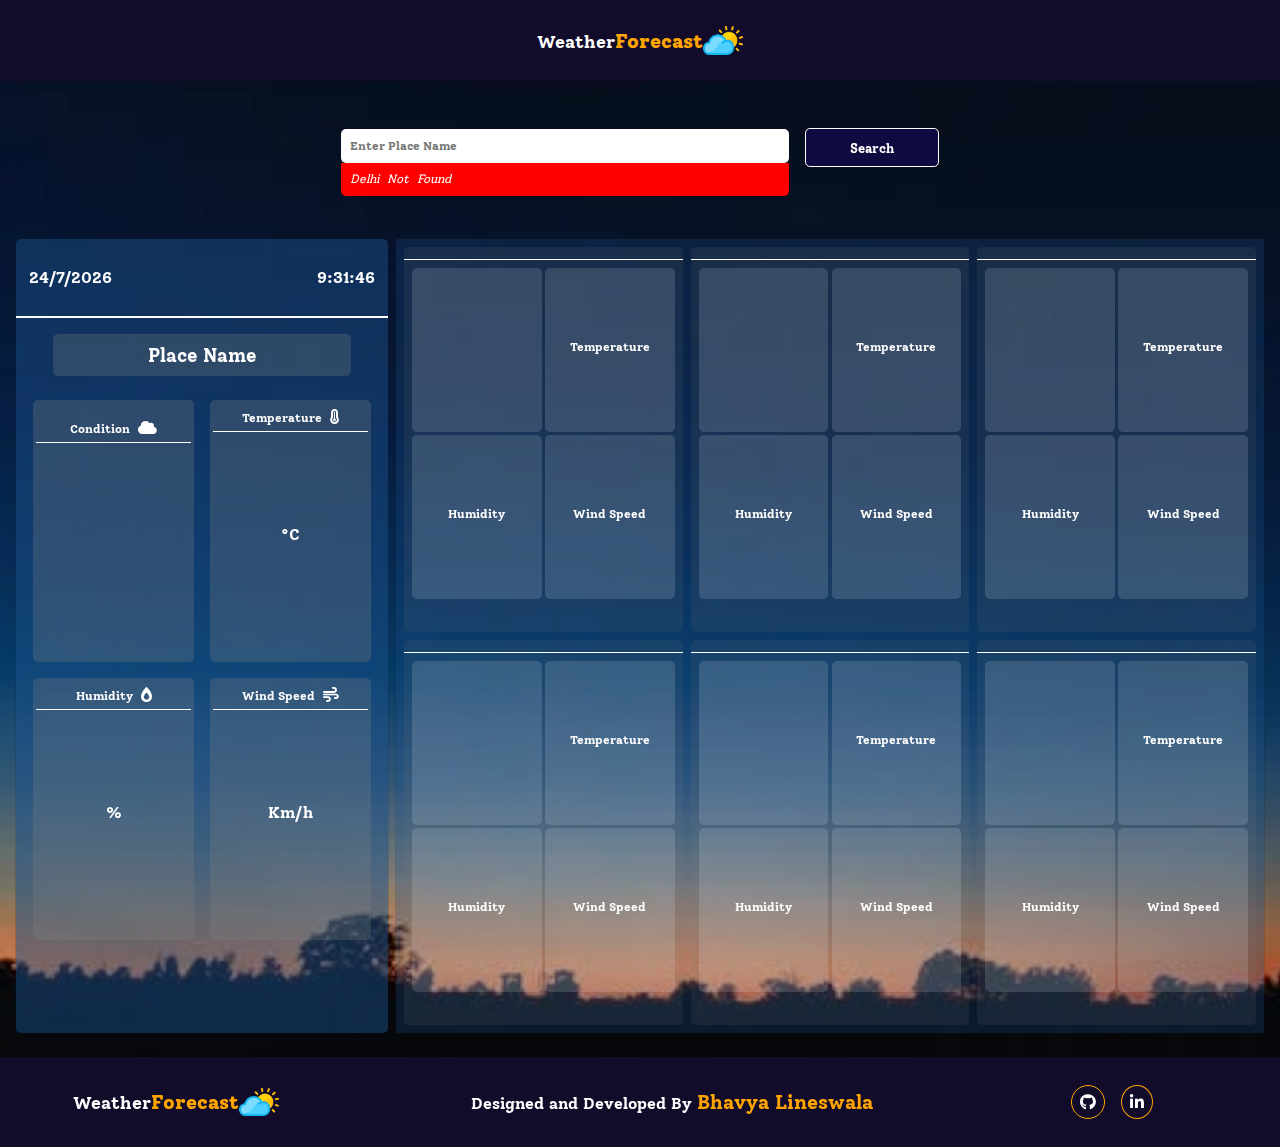
<file: index.html>
<!DOCTYPE html>
<html lang="en">

<head>
    <meta charset="UTF-8">
    <meta http-equiv="X-UA-Compatible" content="IE=edge">
    <meta name="viewport" content="width=device-width, initial-scale=1.0">
    <title>Weather And Weather Forecast - Web Application</title>
    <link rel="icon" href="./Icon.png">
    <link rel="stylesheet" href="https://cdnjs.cloudflare.com/ajax/libs/font-awesome/6.1.2/css/all.min.css" />


    <!-- Custome Style Sheet -->
    <link rel="stylesheet" href="./App.css">
    <link rel="stylesheet" href="./MediaQuery.css">
</head>

<body onload="startTime(), GetWeather(DefaultPlace)">
    <main>
        <header>
            <p id="App_Name">Weather<span>Forecast</span></p>
            <img src="./Icon.png" alt="App-icon" class="App_Icon">
        </header>
        <form onsubmit="event.preventDefault();">
            <div class="Search_Field">
                <input type="text" id="Search_Place" placeholder="Enter Place Name">
                <p id="ErrorMsg"></p>
            </div>
            <button id="SearchButton">Search</button>
        </form>

        <div class="Weather_Container">

            <div class="CurrentWeather_Container">

                <div class="CurrentWeather">

                    <div class="DateTime_Container">
                        <p id="Date">Date</p>
                        <p id="Time">Time</p>
                    </div>

                    <h3 id="Place_Name">Place Name</h3>
                    <div class="Weather_Details">

                        <div class="Weather_Item" id="WeatherConditionBox">
                            <h5>Condition <i class="fa-solid fa-cloud"></i></h5>
                            <p id="Condition"> </p>
                            <div id="ConditionIcon"></div>
                        </div>

                        <div class="Weather_Item">
                            <h5>Temperature <i class="fa-solid fa-temperature-full"></i></h5>
                            <p> <span id="Temperature"></span>&deg;C</p>
                        </div>

                        <div class="Weather_Item">
                            <h5>Humidity <i class="fa-solid fa-fire-flame-simple"></i></h5>
                            <p><span id="Humidity"></span>&percnt;</p>
                        </div>

                        <div class="Weather_Item">
                            <h5>Wind Speed <i class="fa-solid fa-wind"></i></h5>
                            <p><span id="WindSpeed"></span> Km/h</p>
                        </div>

                    </div>

                </div>

            </div>

            <div class="WeatherForecast_Container">
                <div class="WeatherForeCast">

                    <div class="ForeCastItem">
                        <h5 id="Day1"></h5>
                        <div class="ForeCastItem-Details">
                            <div id="Day1ConditionBox" class="ConditionBox"> </div>
                            <p>Temperature<span id="Day1Temperature"></span></p>
                            <p>Humidity<span id="Day1Humidity"></span></p>
                            <p>Wind Speed<span id="Day1Wind"></span></p>
                        </div>
                    </div>

                    <div class="ForeCastItem">
                        <h5 id="Day2"></h5>
                        <div class="ForeCastItem-Details">
                            <div id="Day2ConditionBox" class="ConditionBox"> </div>
                            <p>Temperature<span id="Day2Temperature"></span></p>
                            <p>Humidity<span id="Day2Humidity"></span></p>
                            <p>Wind Speed<span id="Day2Wind"></span></p>
                        </div>
                    </div>

                    <div class="ForeCastItem">
                        <h5 id="Day3"></h5>
                        <div class="ForeCastItem-Details">
                            <div id="Day3ConditionBox" class="ConditionBox"> </div>
                            <p>Temperature<span id="Day3Temperature"></span></p>
                            <p>Humidity<span id="Day3Humidity"></span></p>
                            <p>Wind Speed<span id="Day3Wind"></span></p>
                        </div>
                    </div>

                    <div class="ForeCastItem">
                        <h5 id="Day4"></h5>
                        <div class="ForeCastItem-Details">
                            <div id="Day4ConditionBox" class="ConditionBox"> </div>
                            <p>Temperature<span id="Day4Temperature"></span></p>
                            <p>Humidity<span id="Day4Humidity"></span></p>
                            <p>Wind Speed<span id="Day4Wind"></span></p>
                        </div>
                    </div>

                    <div class="ForeCastItem">
                        <h5 id="Day5"></h5>
                        <div class="ForeCastItem-Details">
                            <div id="Day5ConditionBox" class="ConditionBox"> </div>
                            <p>Temperature<span id="Day5Temperature"></span></p>
                            <p>Humidity<span id="Day5Humidity"></span></p>
                            <p>Wind Speed<span id="Day5Wind"></span></p>
                        </div>
                    </div>

                    <div class="ForeCastItem">
                        <h5 id="Day6"></h5>
                        <div class="ForeCastItem-Details">
                            <div id="Day6ConditionBox" class="ConditionBox"> </div>
                            <p>Temperature<span id="Day6Temperature"></span></p>
                            <p>Humidity<span id="Day6Humidity"></span></p>
                            <p>Wind Speed<span id="Day6Wind"></span></p>
                        </div>
                    </div>
                </div>

            </div>

        </div>


        <footer>
            <div class="App-Logo">
                <p id="App_Name">Weather<span>Forecast</span></p>
                <img src="./Icon.png" alt="App-icon" class="App_Icon">
            </div>
            <div class="DesignerInfo">
                <p>Designed and Developed By <span id="Name">Bhavya Lineswala</span></p>
            </div>
            <div class="SocialMedia">
                <a href="https://github.com/bhavya8112" target="_blank" title="Github-Profile"><i
                        class="fa-brands fa-github"></i>
                    <a href="https://www.linkedin.com/in/bhavya-lineswala-5ab026221/" target="_blank"
                        title="Linkdin-Profile"><i class="fa-brands fa-linkedin-in"></i>

            </div>
        </footer>
    </main>




    <script src="./App.js"></script>
</body>

</html>
</file>
<file: App.css>
@import url('https://fonts.googleapis.com/css2?family=Solway:wght@700;800&display=swap');

*{
    margin: 0;
    padding: 0;
    box-sizing: border-box;
    font-family: 'Solway', serif;
    font-weight: 700;

}
main{
    width: 100%;
    height: fit-content;
    color: white;
}
body{
    background-image: url("weather.png");
    background-size: cover;
    background-repeat: no-repeat;
}

/* Header Style */
header{
    width: 100%;
    height: 9vh;
    display: flex;
    align-items: center;
    justify-content: center;
    background-color: #130b2a;
    position: fixed;
    top: 0;
}

#App_Name{
    font-weight: 700;
    font-size: 18px;
}
#App_Name span{
    font-size: 20px;
    font-weight: 800;
    color: orange;
}
.App_Icon{
    width: 40px;
}

/* Form Style */
form{
    margin: 5em  auto 0em auto;
    width: 70%;
    height: 15vh;
    display: flex;
    align-items: center;
    justify-content: center;
    gap: 1em;
}
.Search_Field{
    padding-top: 30px;
    width: 50%;
    display: flex;
    justify-content: center;
    flex-direction: column;
}
#Search_Place{
    width: 100%;
    padding: 0.8em;
    border: none;
    border-radius: 5px;
    font-size: 12px;
}
#Search_Place:focus{
    outline: none;
}
#ErrorMsg{
    text-transform: capitalize;
    font-weight: 400;
    background-color: red;
    font-size: 12px;
    font-style: italic;
    padding: 0.8em;
    border-bottom-left-radius: 5px;
    border-bottom-right-radius: 5px;
    opacity: 0;
    word-spacing: 5px;
}
#SearchButton{
    width: 15%;
    padding: 0.8em;
    border: none;
    border-radius: 5px;
    background-color: rgba(15, 10, 63, 1);
    color: white;
    border: 1px solid white;
}
#SearchButton:hover{
    cursor: pointer;
    background-color: rgba(15, 10, 63, 0);
}


/* Weather_Container Style  */
.Weather_Container{
    margin: 1em 0em;
    width: 100%;
    height: 90vh;
    padding: 0.5em 1em;
    display: flex;
    align-items: center;
    justify-content: center;
    gap: 0.5em;
}

.CurrentWeather_Container{
    box-shadow: rgba(0, 0, 0, 0.02) 0px 1px 3px 0px, rgba(27, 31, 35, 0.15) 0px 0px 0px 1px;
    width: 30%;
    height: 100%;
    background-color: #1c538e79;
    display: flex;
    align-items: center;
    justify-content: center;
    border-radius: 5px;
}

.CurrentWeather_Container .CurrentWeather{
    border-radius: 5px;
    width: 100%;
    height: 100%;
    display: flex;
    flex-direction: column;
    align-items: center;
    gap: 1em;
    text-align: center;
}

.CurrentWeather_Container .CurrentWeather .DateTime_Container{
    border-bottom: 2px solid white;
    width: 100%;
    height: 10%;
    display: flex;
    align-items: center;
    justify-content: space-between;
    padding: 0em 0.8em;
}
#Place_Name{
    width: 80%;
    padding: 0.5em;
    border-radius: 5px;
    background-color: rgba(128, 128, 128, 0.281);
}
.Weather_Details{
    width: 95%;
    height: 70%;
    display: grid;
    grid-template-columns: repeat(2, 1fr);
    grid-template-rows: repeat(2, 1fr);
    gap: 1em;

    padding: 0.5em;
}
.Weather_Item{
    background-color: rgba(128, 128, 128, 0.281);
    border-radius: 5px;
    display: flex;
    align-items: center;
    flex-direction: column;
    padding: 0.2em;
}
.Weather_Item p{
    height: 80%;
    width: 100%;
    display: flex;
    align-items: center;
    justify-content: center;
}
#WeatherConditionBox {
    display: flex;
    align-items: center;
    justify-content: center;
}

h5{
    font-size: 12px;
    border-bottom: 1px solid white;
    padding: 0.5em;
    width: 100%;
    text-align: center;
}
h5 i{
    font-size: 15px;
    margin-left: 5px;
}
.WeatherForecast_Container{
    box-shadow: rgba(0, 0, 0, 0.02) 0px 1px 3px 0px, rgba(27, 31, 35, 0.15) 0px 0px 0px 1px;
    background-color: hsla(211, 67%, 33%, 0.267);
    width: 70%;
    height: 100%;
}
.WeatherForecast_Container .WeatherForeCast{
    border-radius: 5px;
    width: 100%;
    height: 100%;
    display: grid;
    grid-template-columns: repeat(3, 2fr);
    padding: 0.5em;
    gap: 0.5em;
}
.WeatherForeCast .ForeCastItem{
    background-color: rgba(128, 128, 128, 0.116);
    border-radius: 5px;
    display: flex;
    flex-direction: column;
    align-items: center;
}
.WeatherForeCast .ForeCastItem:hover{
    transform: scale(0.95);
}
.ForeCastItem .ForeCastItem-Details{
    width: 100%;
    height: 90%;
    padding: 0.5em;
    display: grid;
    grid-template-columns: repeat(2, 1fr);
    gap: 0.2em;
}

.ForeCastItem .ForeCastItem-Details p, .ConditionBox{
    border-radius: 5px;
    display: flex;
    align-items: center;
    justify-content: center;
    font-size: 12px;
    flex-direction: column;
    padding: 1em 0em;
    gap: 0.4em;
    background-color: rgba(249, 246, 252, 0.144);
}
.ForeCastItem .ForeCastItem-Details .ConditionBox p{
    background-color: transparent;
}
.WeatherForeCast .ForeCastItem .ForeCastItem-Details .ConditionBox img{
    width: 50px;
}
#ConditionIcon img{
    width: 50px;
}
footer {
    width: 100%;
    height: 10vh;
    display: flex;
    flex-direction: row;
    justify-content: center;
    align-items: center;
    gap: 3em;
    /* background-color: #231c38; */
    background-color: #130b2a;
    padding: 0.5em;
  }
  footer .App-Logo {
    display: flex;
    flex-direction: row;
    justify-content: center;
    align-items: center;
    gap: 0em;
    width: 30%;
    height: 100%;
    display: flex;
    flex-direction: row;
    justify-content: center;
    align-items: center;
    gap: 0em;
  }
 
  footer .DesignerInfo {
    width: 50%;
    text-align: center;
    height: 100%;
    display: flex;
    flex-direction: row;
    justify-content: center;
    align-items: center;
    gap: 0em;
  }
  footer .DesignerInfo #Name {
    color: orange;
    font-size: 20px;
  }
  footer .SocialMedia {
    display: flex;
    flex-direction: row;
    justify-content: center;
    align-items: center;
    gap: 1em;
    width: 20%;
    height: 100%;
  }
   footer .SocialMedia a {
    text-decoration: none;
    display: flex;
    flex-direction: row;
    justify-content: center;
    align-items: center;
    gap: 0em;
    border: 1px solid orange;
    border-radius: 50%;
    padding: 0.5em;
    color: white;
  }
  footer .SocialMedia a:hover i {
    transform: scale(1.3);
    color: orange;
  }
</file>
<file: MediaQuery.css>
@media screen and (max-width: 768px) and (min-width: 120px) {
    form{
        width: 100%;
        padding:0.5em;
        flex-direction: column;
        height: 25vh;
    }
    .Search_Field{
        width: 90%;
    }
    #SearchButton{
        width: 40%;
    }

    .Weather_Container{
        height: 320vh;
        flex-direction: column;
        padding: 0.5em 0em;
    }
    
    .CurrentWeather_Container{
        width: 100%;
        height: 35%;
    }
    
    .WeatherForecast_Container{
        width: 100%;
        height: 65%;
    }
    .WeatherForecast_Container .WeatherForeCast{
        grid-template-columns: repeat(2, 1fr);
        grid-template-rows: repeat(3, 2fr);
    }
   
    
    .ForeCastItem .ForeCastItem-Details{
        grid-template-columns: repeat(1, 1fr);
    }
    
    footer {
        height: 25vh;
        flex-direction: column;
        padding: 1em 0em;
        gap: 1em;
    }

    footer .App-Logo {
        width: 100%;
        height: 30%;
    }

    footer .App-Logo #App-Name {
        font-weight: 700;
        font-size: 16px;
    }

     footer .App-Logo #App-Name span {
        font-weight: 600;
        font-size: 15px;
        color: orange;
    }

    footer .DesignerInfo {
        width: 90%;
        height: 30%;
        font-size: 15px;
    }

     footer .SocialMedia {
        width: 100%;
        height: 30%;
    }
}

@media screen and (max-width: 1023px) and (min-width: 769px) {
    header{
        width: 100%;
        height: 5vh;
        display: flex;
        align-items: center;
        justify-content: center;
        background-color: #1c538efd;
        position: fixed;
        top: 0; 
    } 
    /* Form Style */
    form{
        margin-top: 5em;
        width: 100%;
        padding:0.5em;
        flex-direction: column;
        height: 15vh;
    }
    .Search_Field{
        width: 70%;
    }
    #SearchButton{
        width: 50%;
    }
   
 
    .CurrentWeather_Container{
        width: 40%;
    }
   
     .Weather_Details{
        grid-template-columns: repeat(1, 1fr);
    }
    
    .WeatherForecast_Container{
        width: 60%;
    }
    .WeatherForecast_Container .WeatherForeCast{
        grid-template-columns: repeat(2, 2fr);
    }
    footer {
        height: 20vh;
        flex-direction: column;
        padding: 1em 0em;
        gap: 1em;
    }

    footer .App-Logo {
        width: 100%;
        height: 30%;
    }

    footer .App-Logo #App-Name {
        font-weight: 700;
        font-size: 16px;
    }

     footer .App-Logo #App-Name span {
        font-weight: 600;
        font-size: 15px;
        color: orange;
    }

    footer .DesignerInfo {
        width: 90%;
        height: 30%;
        font-size: 15px;
    }

     footer .SocialMedia {
        width: 100%;
        height: 30%;
    }
}
</file>
